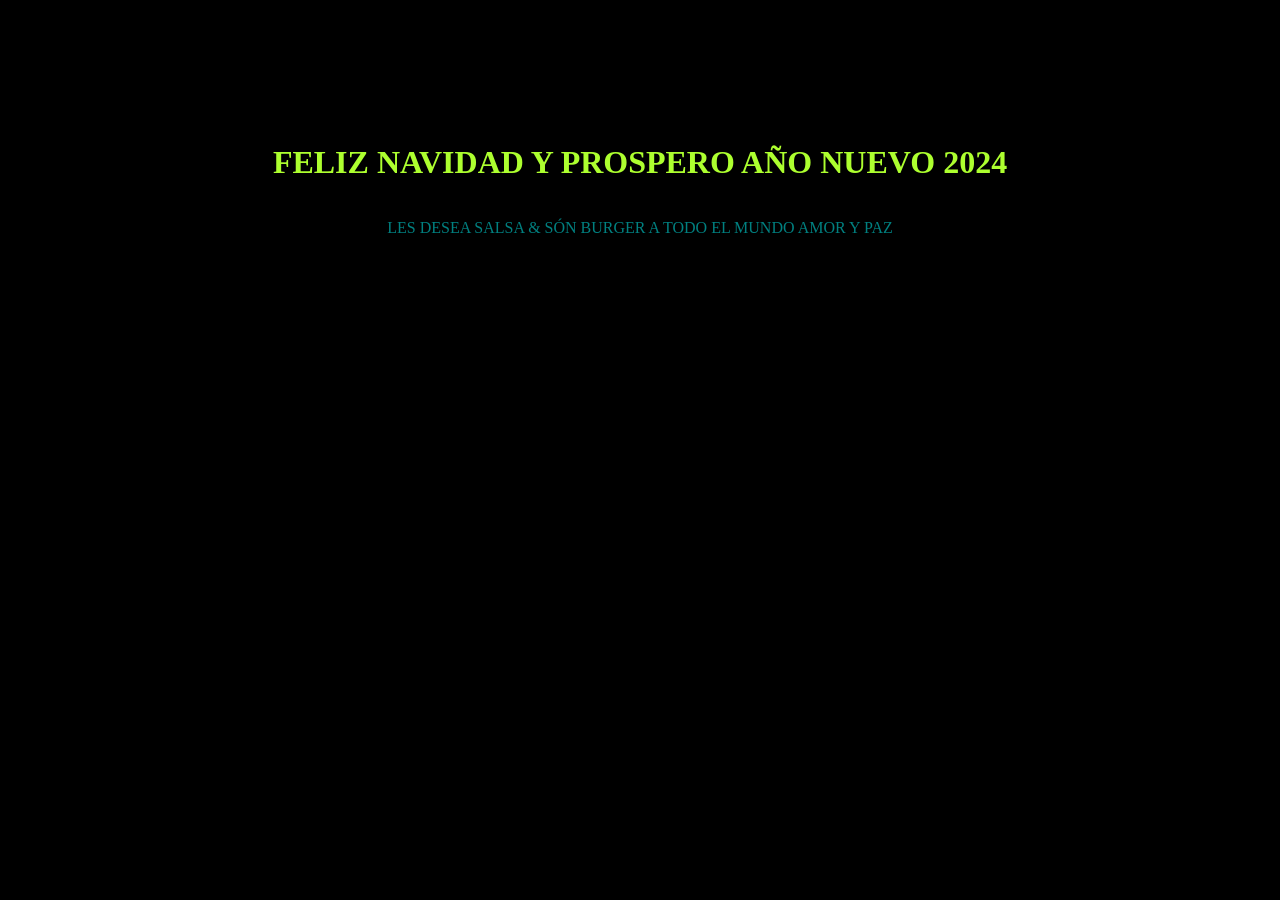
<file: arbol.html>
<!DOCTYPE html>
<html lang="es">
<head>
    <meta charset="UTF-8">
    <meta name="viewport" content="width=device-width, initial-scale=1.0">
    <title>Arbol</title>
    <style>
        body{ background: black; display: grid; justify-content: center; text-align: center;}
        h1{color: greenyellow; }
        p{color: teal; }
        .estrella{font-size: 100px;}
        #arbol{
            color: red;
        }
    </style>    
</head>
<body>
    <div class="estrella">*</div>
    <div class="arbol"></div>
    <h1>FELIZ NAVIDAD Y PROSPERO AÑO NUEVO 2024 </h1>
    <p>LES DESEA SALSA & SÓN BURGER A TODO EL MUNDO AMOR Y PAZ</p>
    <script>
        var hojas="";
        [10,2].forEach(row => {
            Array(row).fill('').forEach((v,i) => {
                hojas += ({ 
                    ...Array(9-i).fill("<span>-</span>"),
                    ...Array(1+i*2).fill("<span class ='rojo'>*</span>"),
                    ...Array(9-i).fill("<span>-</span>"),

                }.join(''))
                hojas += "<br>"
            })    
        })
        document.getElementById("arbol").innerHTML = hojas;
    </script>
    
</body>
</html>
</file>
